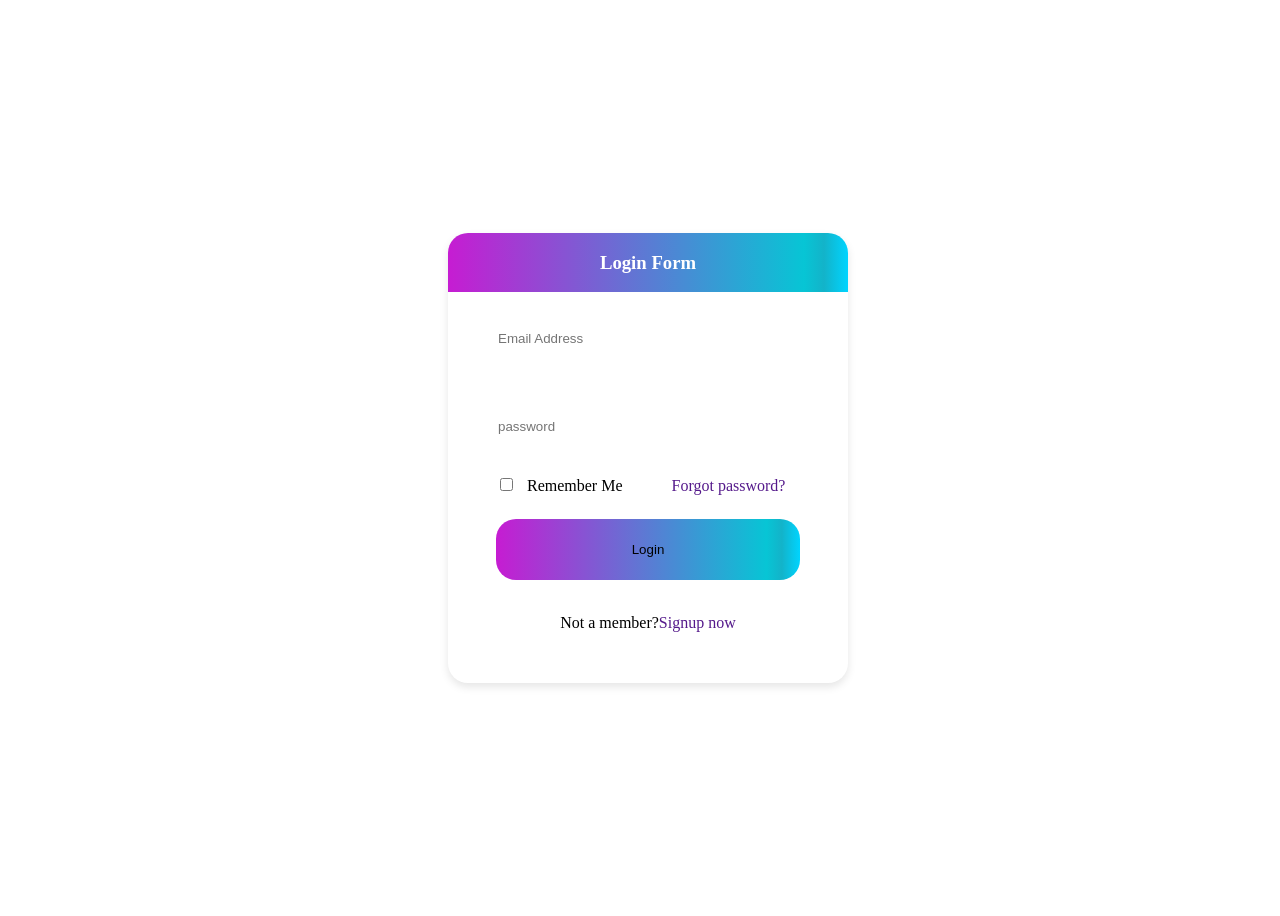
<file: Assignment/HTML_CSS_Practice/HTML-CSS-Tasks/index.html>
<!DOCTYPE html>
<html lang="en">
<head>
    <meta charset="UTF-8">
    <meta name="viewport" content="width=device-width, initial-scale=1.0">
    <title>Document</title>
</head>
<link rel="stylesheet" href="styles.css">
<body>
    <div class="container">
        <div class="card">
            <div class="login">
                <h3>Login Form</h3>
            </div>

            <div class="input-fields">
                <form >
                    <input type="text" id="email" name="email" placeholder="Email Address"><br>
                
                    <input type="text" id="password" name="password" placeholder="password"><br>
                    
                    <input type="checkbox" id="signin" name="signin" value="identity">
                    <label for="signin"> Remember Me</label>

                    <a href="">Forgot password?</a><br>

                    <button type="submit">Login</button>
                </form>
            </div>

                <div class="bottom">
                    <p>Not a member?</p>
                    <a href="">Signup now</a>
                </div>
            </div>
        
    </div>
</body>
</html>
</file>
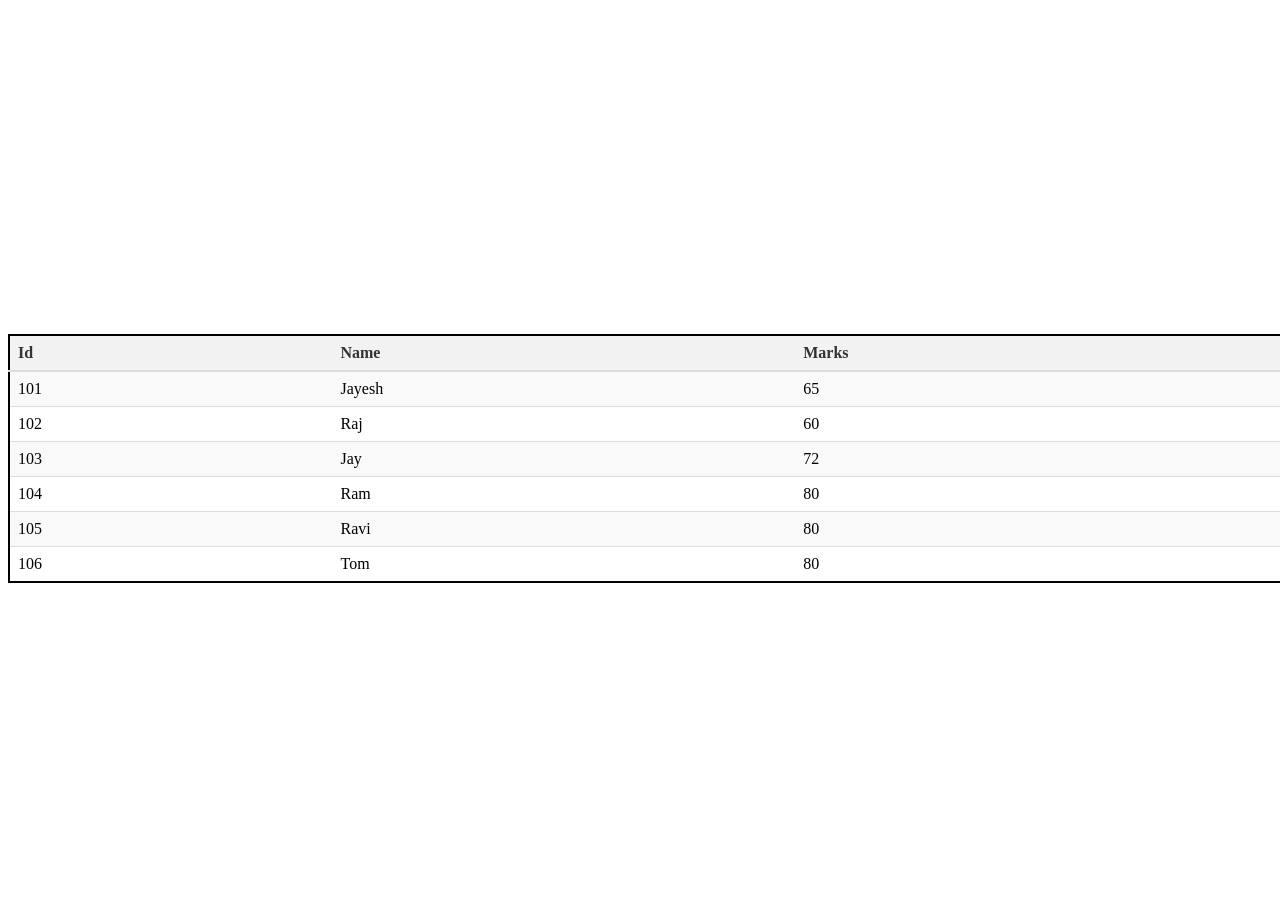
<file: Assignment/HTML_CSS_Practice/Tables/index.html>
<!DOCTYPE html>
<html lang="en">
<head>
    <meta charset="UTF-8">
    <meta name="viewport" content="width=device-width, initial-scale=1.0">
    <title>Document</title>
</head>
<style>
   
table {
  width: 100%; 
  border-collapse: collapse; 
}
th {
  background-color: #f2f2f2; 
  color: #333; 
  font-weight: bold; 
  padding: 8px; 
  text-align: left; 
  border-bottom: 2px solid #ddd; 
}

tr {
  border-bottom: 1px solid #ddd; 
}


tr:nth-child(even) {
  background-color: #f9f9f9; 
}

td {
  padding: 8px; 
}
div{
    height: 100vh;
    width: 100vw;
    display: flex;
    justify-content: center;
    align-items: center;
}
</style>
<body>
    <div>
    <table style="border: 2px solid black;">
    <tr>
        <th>Id</th>
        <th>Name</th>
        <th>Marks</th>
    </tr>
    <tr>
        <td>101</td>
        <td>Jayesh</td>
        <td>65</td>
    </tr>

    <tr>
        <td>102</td>
        <td>Raj</td>
        <td>60</td>
    </tr>

    <tr>
        <td>103</td>
        <td>Jay</td>
        <td>72</td>
    </tr>
    
    <tr>
        <td>104</td>
        <td>Ram</td>
        <td>80</td>
    </tr>
    <tr>
        <td>105</td>
        <td>Ravi</td>
        <td>80</td>
    </tr>
    <tr>
        <td>106</td>
        <td>Tom</td>
        <td>80</td>
    </tr>
    </table>
</div>
</body>
</html>
</file>
<file: Assignment/HTML_CSS_Practice/HTML-CSS-Tasks/styles.css>
.container{
    height: 100vh;
    width: 100vw;
    display: flex;
    justify-content: center;
    align-items: center;

}
.card{
    width: 400px;
    height: 450px;
    display: flex;
    flex-direction: column;
    align-items: center;
    border-radius: 20px;  
    box-shadow: 0 4px 8px rgba(0, 0, 0, 0.1);
    color: white;
}
.login{
    width: 100%;
    height: 15%;
    margin: 0;
    display: flex;
    justify-content: center;
    align-items: center;
    border-top-left-radius: 20px;
    border-top-right-radius: 20px;
    /* background-color: #ce15db; */
    background: linear-gradient(90deg, rgba(2,0,36,1) 0%, rgba(198,28,210,1) 0%, rgba(7,197,213,1) 89%, rgba(19,179,201,1) 94%, rgba(0,212,255,1) 100%);
}
.input-fields{
    display: flex;
    flex-direction: column;
    align-items: center;
    height: 70%;
    gap: 10px;
    color: black;
}
.input-fields input {
    margin-top: 10px;
    margin-bottom: 10px; 
    border: none;
}
.bottom{
    width: 100%;
    height: 15%;
    display: flex;
    justify-content: center;
    align-items: center;
    border-bottom-left-radius: 20px;
    border-bottom-right-radius: 20px;
    margin-top:120px;
    margin-bottom: 35px;
    color: black;
}
.bottom a{
    text-decoration: none;
}
input[type = text]{
    width: 300px;
    height: 40%;
    margin-top: 15px;
    border-radius: 20px;
}
input[ type=checkbox ]{
    margin-right: 10PX;
}
.input-fields a{
    text-decoration: none;
    margin-left:45px ;
}
button{
    width: 100%;
    height: 40%;
    border: none;
    margin-top: 18px;
    border-radius: 20px;
    background: linear-gradient(90deg, rgba(2,0,36,1) 0%, rgba(198,28,210,1) 0%, rgba(7,197,213,1) 89%, rgba(19,179,201,1) 94%, rgba(0,212,255,1) 100%);
}
</file>
